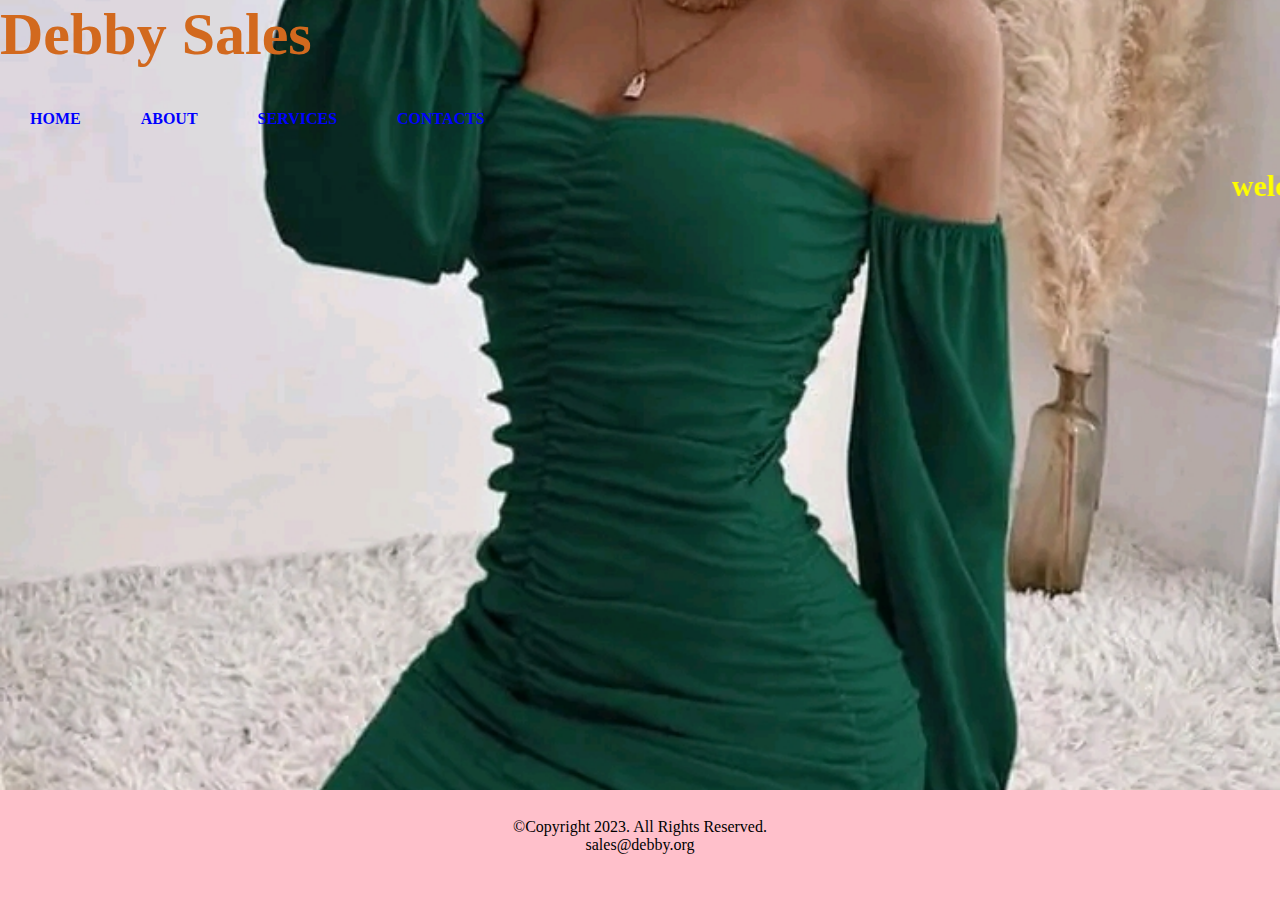
<file: debby/index.html>
<html>
<head>
<title>website</title>
<link rel="stylesheet" href="deby.css">
 <style>
      body {
        height: 100%;
        width: 100%;
        background-image: url("images/5.jpg");
        background-position: center;
        background-size: cover;
        position: relative; /* change from absolute to relative */
        z-index: -1; /* set z-index to -1 to ensure the background is displayed behind other elements */
      }
      /* Add additional styles here */
    </style>
<h1>Debby Sales</h1>

<nav>
<ul>
<li><a href="index.html">Home</a></li>
<li><a href="About.html">About</a></li>
<li><a href="Services.html">Services</a></li>
<li><a href="contacts.html">Contacts</a></li>
</ul>
</nav>
<div class="content">
<h1><marquee>welcome to our 24 hrs services</marquee></h1>
</div>
<footer><br>
<p>&copy;Copyright 2023. All Rights Reserved.</p>
<p>sales@debby.org</p>
</footer>
</body>
</html>
</file>
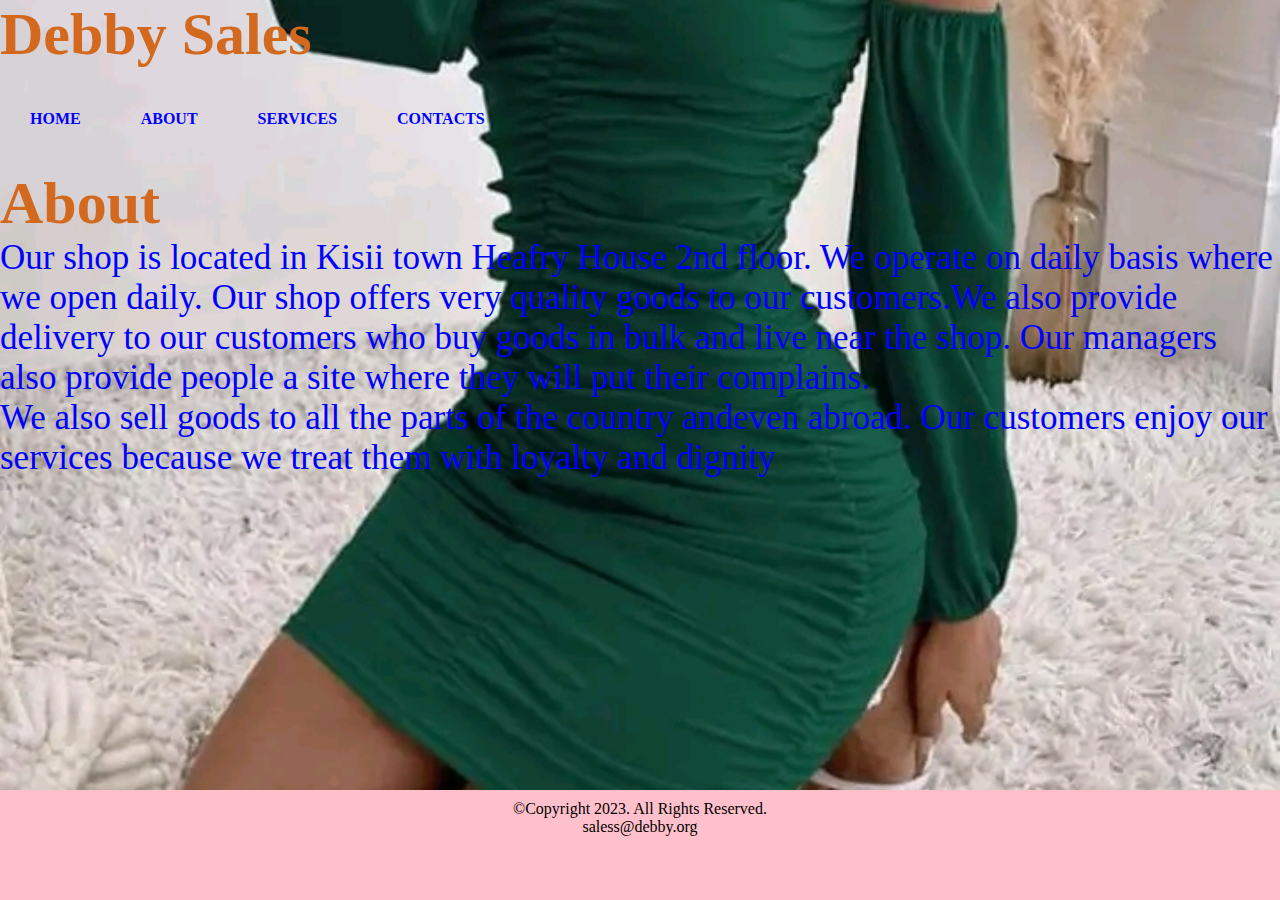
<file: debby/about.html>
<!DOCTYPE html>
<html>
<head>
    <title>website</title>
    <link rel="stylesheet" href="deby.css">
    <style>
        body {
            height: 100%;
            width: 100%;
            background-image: url("images/5.jpg");
            background-position: center;
            background-size: cover;
            position: relative;
            z-index: -1;
        }
        /* Add additional styles here */
        .about-section {
            padding-top: 100px;
        }
    </style>
</head>
<body class="home">
    <h1>Debby Sales</h1>
    <nav>
        <ul>
<li><a href="index.html">Home</a></li>
<li><a href="About.html">About</a></li>
<li><a href="Services.html">Services</a></li>
<li><a href="contacts.html">Contacts</a></li>
        </ul>
    </nav>
    <div class="ourteam-section">
        <h1>About</h1>
 <p> Our shop is located in Kisii town Heafry House 2nd floor. We operate on daily basis where we open daily. Our shop offers very quality goods to our customers.We also provide delivery to our customers who buy goods in bulk and live near the shop. Our managers also provide people a site where they will put their complains.<br> We also sell goods to all the parts of the country andeven abroad. Our customers enjoy our services because we treat them with loyalty and dignity</p>
    </div>
    <footer>
        <p>&copy;Copyright 2023.
        All Rights Reserved.</p>
        <p>saless@debby.org</p>
    </footer>
</body>
</html>
</file>
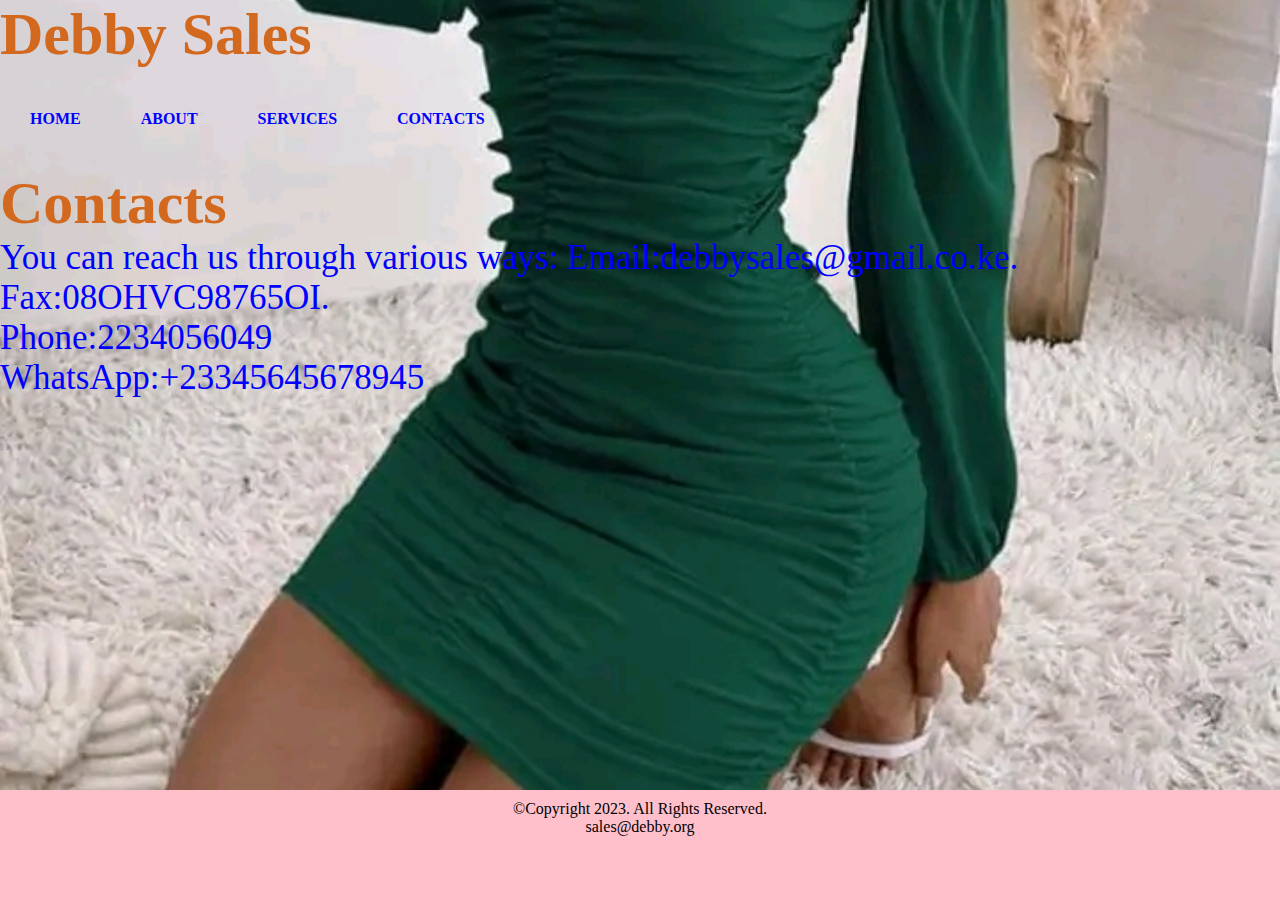
<file: debby/contacts.html>
<!DOCTYPE html>
<html>
<head>
<head>
  <script>
    // Your JavaScript code goes here
  </script>
</head>

    <title>website</title>
   <link rel="stylesheet" href="deby.css">
    <style>
        body {
            height: 100%;
            width: 100%;
            background-image: url("images/5.jpg");
            background-position: center;
            background-size: cover;
            position: relative;
            z-index: -1;
        }
        /* Add additional styles here */
        .about-section {
            padding-top: 100px;
        }
    </style>
</head>
<script>
  function submitForm() {
    alert("Put your complains here!");
  }
</script>

<h1> Debby Sales</h1>
<body class="home">
    <nav>
        <ul>
<li><a href="index.html">Home</a></li>
<li><a href="About.html">About</a></li>
<li><a href="Services.html">Services</a></li>
<li><a href="contacts.html">Contacts</a></li>
        </ul>
    </nav>
    <div class="contacts-section">
        <h1>Contacts</h1>
<p>
You can reach us through various ways:
Email:debbysales@gmail.co.ke.<br>
Fax:08OHVC98765OI.<br>
Phone:2234056049<br>
WhatsApp:+23345645678945
<p>
     </div>
    <footer>
        <p>&copy;Copyright 2023.
        All Rights Reserved.</p>
        <p>sales@debby.org</p>
    </footer>
</body>
</html>
</file>
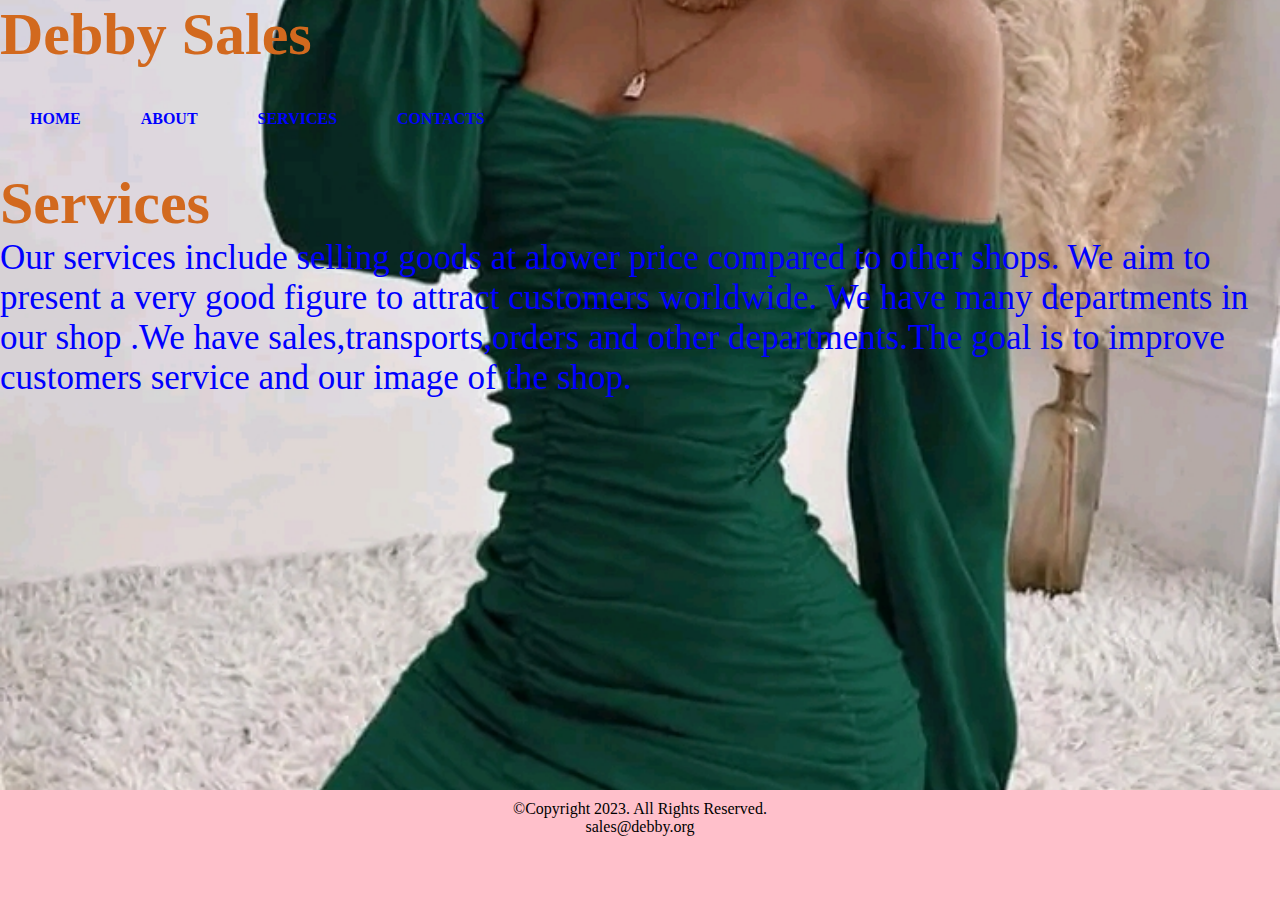
<file: debby/services.html>
<html>
<head>
    <title>website</title>
    <link rel="stylesheet" href="deby.css">
    <style>
        body {
            height: 100%;
            width: 100%;
            background-image: url("images/5.jpg");
            background-position: center;
            background-size: cover;
            position: relative;
            z-index: -1;
        }
        /* Add additional styles here */
        .about-section {
            padding-top: 100px;
        }
    </style>
</head>
<body class="home">
    <h1>Debby Sales</h1>
    <nav>
        <ul>
<li><a href="index.html">Home</a></li>
<li><a href="About.html">About</a></li>
<li><a href="Services.html">Services</a></li>
<li><a href="contacts.html">Contacts</a></li>
        </ul>
    </nav>
    <div class="services-section">
        <h1>Services</h1>
<p>Our services include selling goods at alower price compared to  other shops. We aim to present a very good figure to attract customers worldwide. We have many departments in our shop .We have sales,transports,orders and other departments.The goal is to improve customers service and our image of the shop.  </p> 
     </div>
    <footer>
        <p>&copy;Copyright 2023.
        All Rights Reserved.</p>
        <p>sales@debby.org</p>
    </footer>
</body>
</html>
</file>
<file: debby/deby.css>
* {
  margin: 0;
  padding: 0;
 
}

header {
  height: 60px;
  background: transparent;
  padding: 0 100px;
  padding: 1px;
  text-decoration: none;
  transition: all 0.2s ease-in-out; 
}



.content h1 {
  font-size: 30px;
  margin-top: 60px;
color:yellow;
}

nav a.active {
  font-size: 1.2em; /* increase font size */
  padding: 15px 20px; /* increase padding */
}

#myCarousel {
  height: 500px;
  width: 100%;
  margin-top: 40px;
}

.carousel-item img {
  height: 70vh;
  width: 80%;
  object-fit: cover;
}
nav ul li a:hover {
  color: green;
  transition: .1s;
  text-decoration: underline;
}

nav ul {
  list-style: none;
  float: left;
  display: flex;
  justify-content: space-between;
  align-items: center;
  cursor: pointer;
}

nav ul li a {
  text-decoration: none;
  color: blue;
  font-family: georgia;
  font-weight: bold;
  margin: 0 30px;
  line-height: 100px;
  text-transform: uppercase;
}

h1 {
  text-decoration: none;
  color: chocolate;
  font-size: 60px;
font-weight:bold;
}

.about-section{
padding-top:100px;
color:blue;
font-size:35px;
font-family:georgia;
}
.contacts-section{
padding-top:100px;
color:blue;
font-size:35px;
font-family:georgia;
}
.services-section{
padding-top:100px;
color:blue;
font-size:35px;
font-family:georgia;
}
.ourteam-section{
padding-top:100px;
color:blue;
font-size:35px;
font-family:georgia;
}

footer {
  position: fixed;
  left: 0;
  bottom: 0;
  width: 100%;
  background-color: pink;
  text-align: center;
  padding: 10px 0;
  height: 10%;
}
</file>
